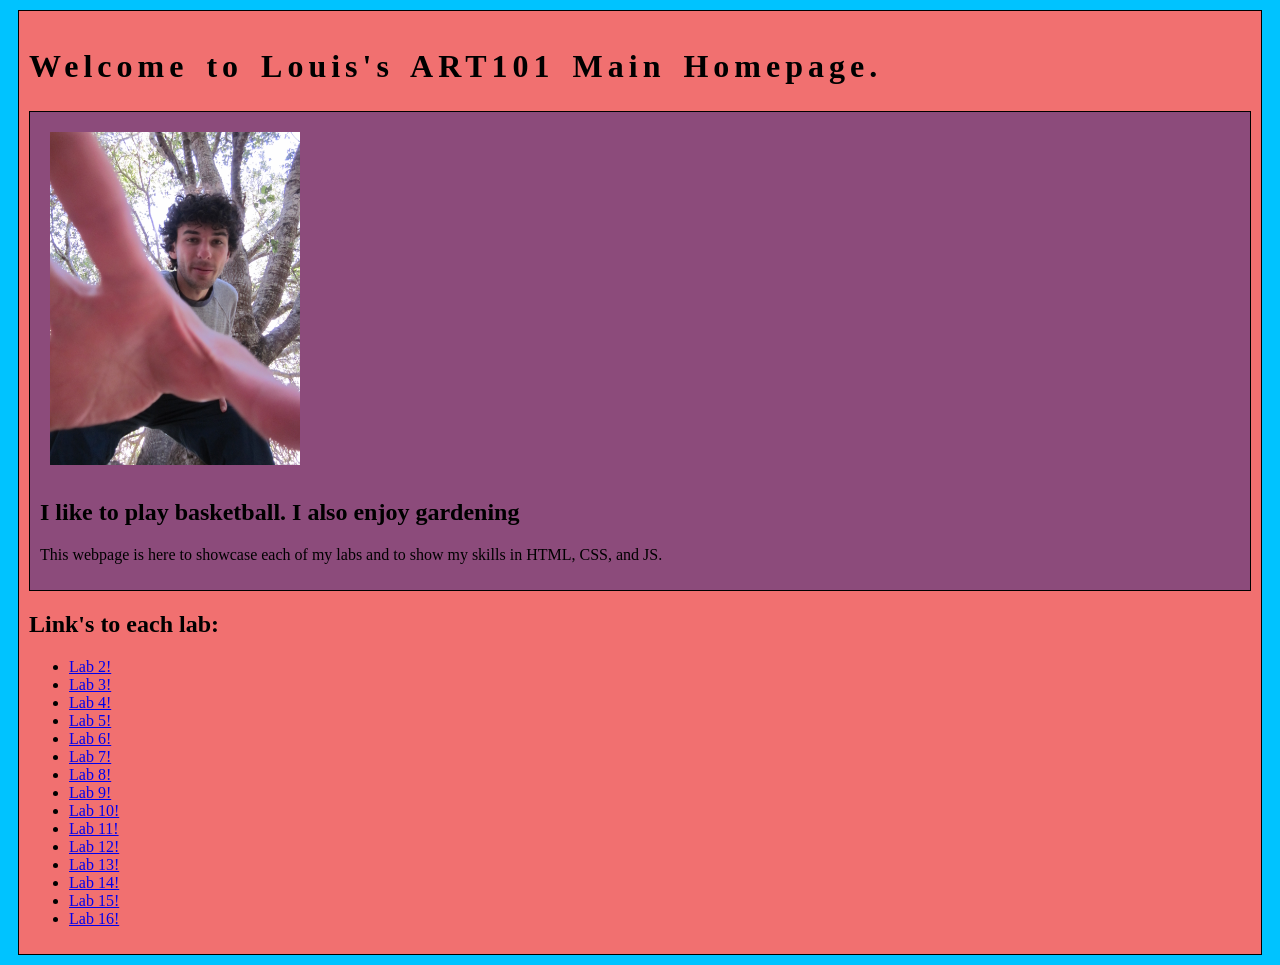
<file: index.html>
<!DOCTYPE html>
<html>
<head>
	<!-- This title is used for tabs and bookmarks -->
	<title>Louis's Homepage</title>

	<!-- Use UTF character set, a good idea with any webpage -->
	<meta charset="UTF-8" />
	<!-- Set viewport so page remains consistently scaled w narrow devices -->
	<meta name="viewport" content="width=device-width, initial-scale=1.0" />

	<!-- Include a sitewide CSS file for consistent styling across the site -->
	<link rel="stylesheet" type="text/css" href="css/site.css">
	<!-- Lab-specifc CSS file for any special styling of this particular page -->
	<link rel="stylesheet" type="text/css" href="css/homepage.css">
	<!-- Link to javascript file - DEFER waits until all elements are rendered -->

	<!-- <script type="text/javascript" src="./js/lab.js" DEFER></script> -->
</head>
<body>
	<!-- Style this page by changing the CSS in ../css/site.css or css/lab.css -->
	<main id="content">
		<section>
			<h1>Welcome to Louis's ART101 Main Homepage.</h1>
			<div class="minor-section">
					<!-- Note that all filenames use lowercase and no spaces -->
					<img class="main-photo" src="./img/photoofme.JPG">
					<h2>I like to play basketball. I also enjoy gardening</h2>
					<p>This webpage is here to showcase each of my labs and to show my skills in HTML, CSS, and JS.</p>
			</div>

		</section>
		<nav id="links">
			<!-- Put links to labs here. -->
			<h2>Link's to each lab:</h2>
				<ul>
					<li><a href="lab2/index.html">Lab 2!</a></li>
					<li><a href="lab3/index.html">Lab 3!</a></li>
					<li><a href="lab4/index.html">Lab 4!</a></li>
					<li><a href="lab5/index.html">Lab 5!</a></li>
					<li><a href="lab6/index.html">Lab 6!</a></li>
					<li><a href="lab7/index.html">Lab 7!</a></li>
					<li><a href="lab8/index.html">Lab 8!</a></li>
					<li><a href="lab9/index.html">Lab 9!</a></li>
					<li><a href="lab10/index.html">Lab 10!</a></li>
					<li><a href="lab11/index.html">Lab 11!</a></li>
					<li><a href="lab12/index.html">Lab 12!</a></li>
					<li><a href="lab13/index.html">Lab 13!</a></li>
					<li><a href="lab14/index.html">Lab 14!</a></li>
					<li><a href="lab15/index.html">Lab 15!</a></li>
					<li><a href="lab16/index.html">Lab 16!</a></li>
				</ul>
			</h2>
		</nav>
	</main>
</body>
</html>
</file>
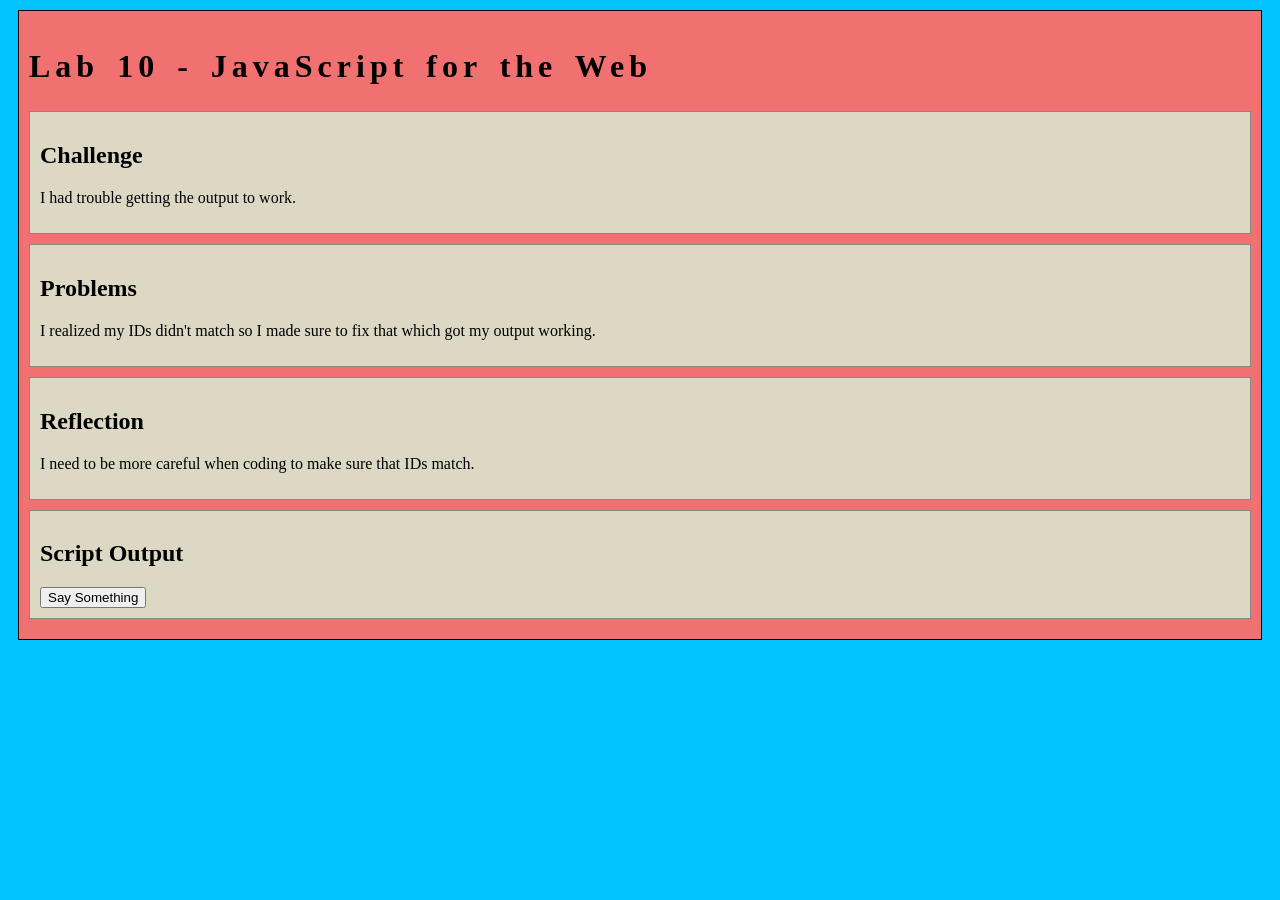
<file: lab10/index.html>
<!DOCTYPE html>
<html>
<head>
	<!-- This title is used for tabs and bookmarks -->
	<title>Lab 10 - JavaScript for the Web</title>

	<!-- Use UTF character set, a good idea with any webpage -->
  	<meta charset="UTF-8" />
	<!-- Set viewport so page remains consistently scaled w narrow devices -->
  	<meta name="viewport" content="width=device-width, initial-scale=1.0" />
	
	<!-- Include a sitewide CSS file for consistent styling across the site -->
	<link rel="stylesheet" type="text/css" href="../css/site.css">
	<!-- Lab-specifc CSS file for any special styling of this particular page -->
	<link rel="stylesheet" type="text/css" href="css/lab.css">
	
	<!-- load jQuery library to make javascript easier (must be above our lab js)-->
	<script src="https://code.jquery.com/jquery-3.6.4.min.js"></script>
	<!-- Link to javascript file - DEFER waits until all elements are rendered -->
	<script type="text/javascript" src="./js/lab.js" DEFER></script>
</head>
<body>
	<!-- Style this page by changing the CSS in ../css/site.css or css/lab.css -->
	<main id="content">
		<section>
			<h1>Lab 10 - JavaScript for the Web</h1>
			<div class="minor-section">
					<h2>Challenge</h2>
					<p>I had trouble getting the output to work.</p>
			</div>

			<div class="minor-section">
					<h2>Problems</h2>
					<p>I realized my IDs didn't match so I made sure to fix that which got my output working.</p>
			</div>

			<div class="minor-section">
					<h2>Reflection</h2>
					<p>I need to be more careful when coding to make sure that IDs match.</p>
			</div>

			<div class="minor-section">
				<h2>Script Output</h2>
				<script src="js/lab.js"></script>
				<button id="make-convo">Say Something</button>
				<div id="output"></div>
			</div>
		
		</section>
		<nav id="links">
			<!-- Put links to other pages (including the homepage) here. -->
		</nav>
	</main>
</body>
</html>
</file>
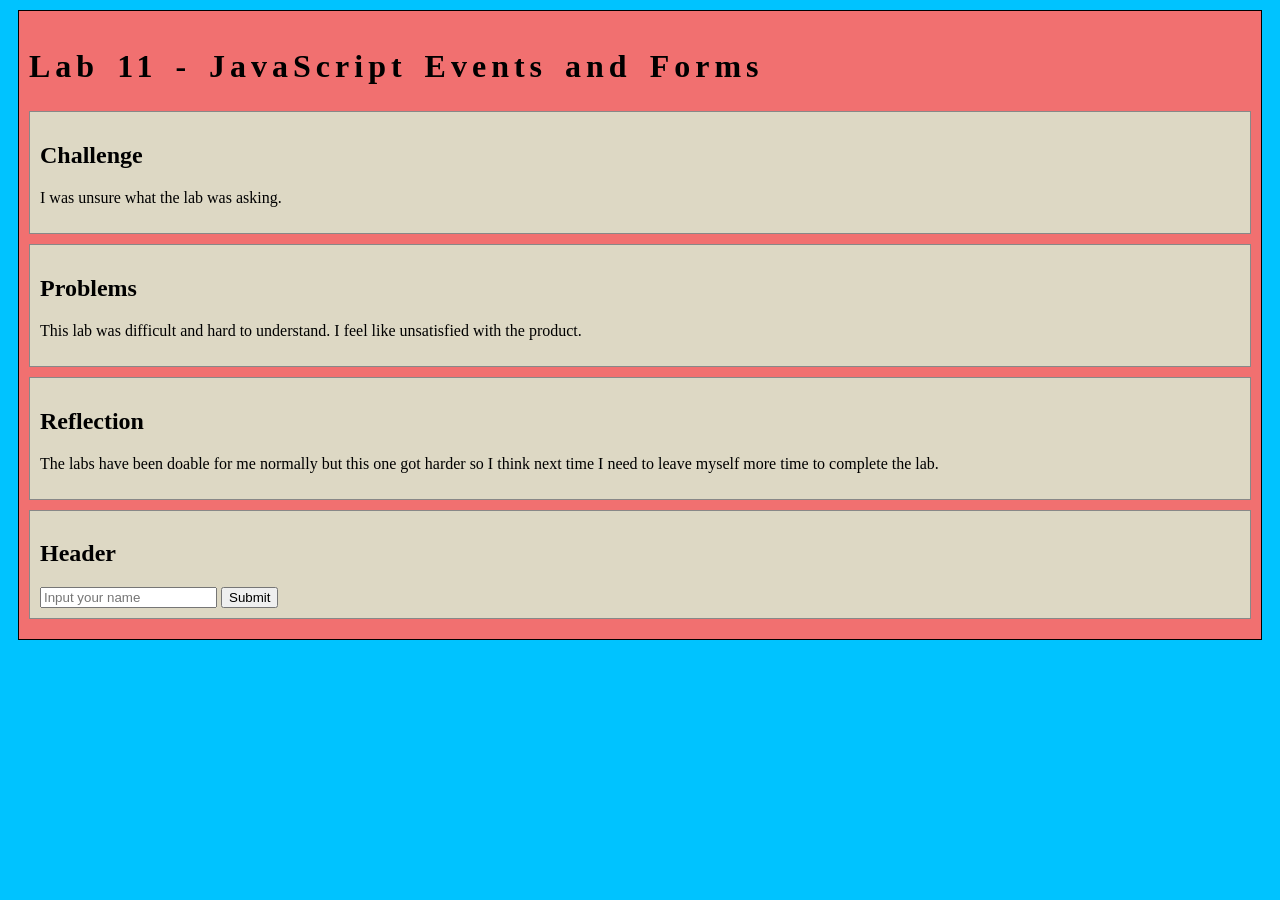
<file: lab11/index.html>
<!DOCTYPE html>
<html>
<head>
	<!-- This title is used for tabs and bookmarks -->
	<title>Lab 11 - JavaScript Events and Forms</title>

	<!-- Use UTF character set, a good idea with any webpage -->
  	<meta charset="UTF-8" />
	<!-- Set viewport so page remains consistently scaled w narrow devices -->
  	<meta name="viewport" content="width=device-width, initial-scale=1.0" />
	
	<!-- Include a sitewide CSS file for consistent styling across the site -->
	<link rel="stylesheet" type="text/css" href="../css/site.css">
	<!-- Lab-specifc CSS file for any special styling of this particular page -->
	<link rel="stylesheet" type="text/css" href="css/lab.css">
	
	<!-- load jQuery library to make javascript easier (must be above our lab js)-->
	<script src="https://code.jquery.com/jquery-3.6.4.min.js"></script>
	<!-- Link to javascript file - DEFER waits until all elements are rendered -->
	<script type="text/javascript" src="./js/lab.js" DEFER></script>
</head>
<body>
	<!-- Style this page by changing the CSS in ../css/site.css or css/lab.css -->
	<main id="content">
		<section>
			<h1>Lab 11 - JavaScript Events and Forms</h1>
			<div class="minor-section">
					<h2>Challenge</h2>
					<p>I was unsure what the lab was asking.</p>
			</div>

			<div class="minor-section">
					<h2>Problems</h2>
					<p>This lab was difficult and hard to understand. I feel like unsatisfied with the product.</p>
			</div>

			<div class="minor-section">
					<h2>Reflection</h2>
					<p>The labs have been doable for me normally but this one got harder so I think next time I need to leave myself more time to complete the lab.</p>
			</div>

			<div class="minor-section">
				<script src="js/lab.js"></script>
				<h2>Header</h2>
				<input id="text" id="user-name" placeholder="Input your name">
				<button id="submit">Submit</button>
				<div id="output"></div>
			</div>
		
		</section>
		<nav id="links">
			<!-- Put links to other pages (including the homepage) here. -->
		</nav>
	</main>
</body>
</html>
</file>
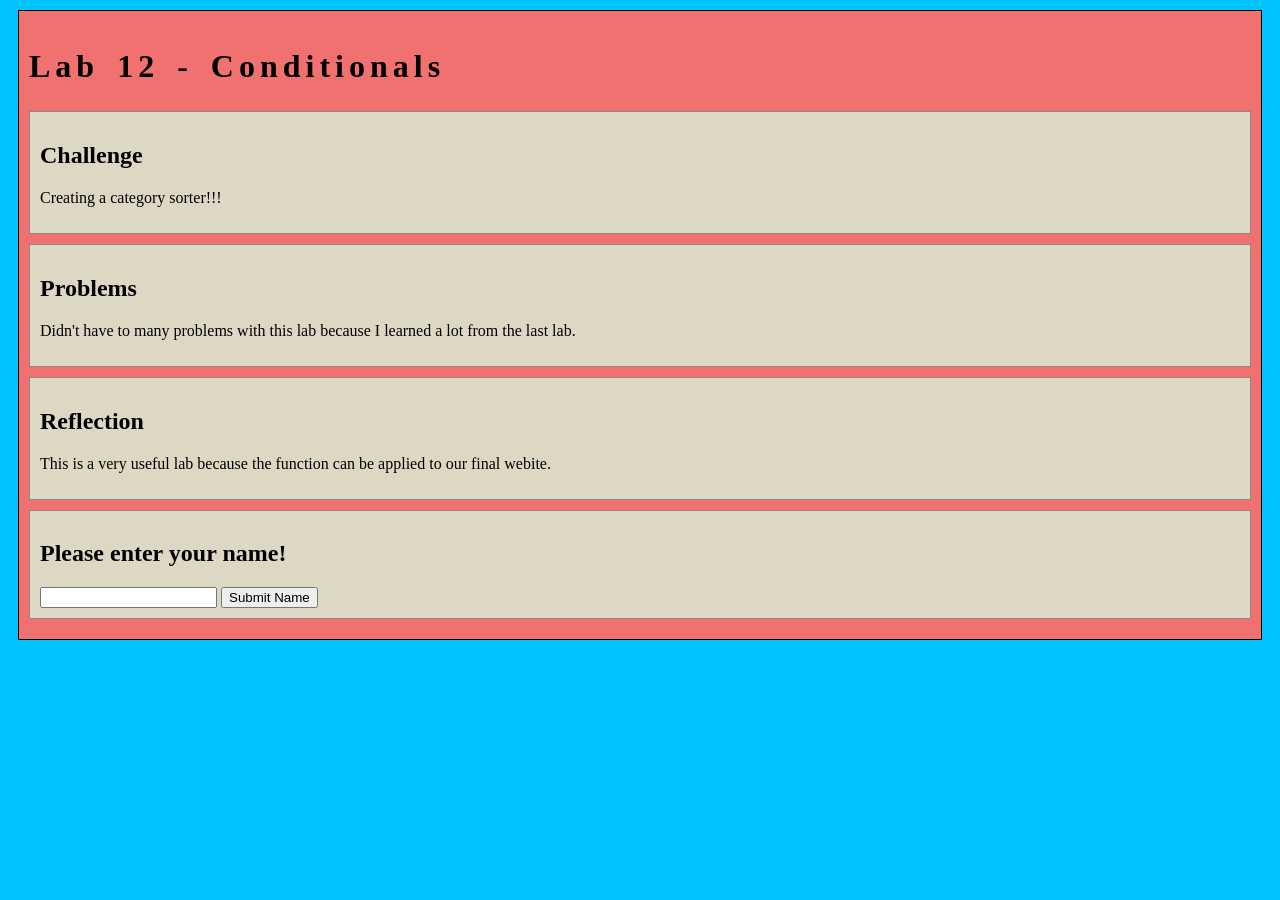
<file: lab12/index.html>
<!DOCTYPE html>
<html>
<head>
	<!-- This title is used for tabs and bookmarks -->
	<title>Lab 12 - Conditionals</title>

	<!-- Use UTF character set, a good idea with any webpage -->
  	<meta charset="UTF-8" />
	<!-- Set viewport so page remains consistently scaled w narrow devices -->
  	<meta name="viewport" content="width=device-width, initial-scale=1.0" />
	
	<!-- Include a sitewide CSS file for consistent styling across the site -->
	<link rel="stylesheet" type="text/css" href="../css/site.css">
	<!-- Lab-specifc CSS file for any special styling of this particular page -->
	<link rel="stylesheet" type="text/css" href="css/lab.css">
	
	<!-- load jQuery library to make javascript easier (must be above our lab js)-->
	<script src="https://code.jquery.com/jquery-3.6.4.min.js"></script>
	<!-- Link to javascript file - DEFER waits until all elements are rendered -->
	<script type="text/javascript" src="./js/lab.js" DEFER></script>
</head>
<body>
	<!-- Style this page by changing the CSS in ../css/site.css or css/lab.css -->
	<main id="content">
		<section>
			<h1>Lab 12 - Conditionals</h1>
			<div class="minor-section">
					<h2>Challenge</h2>
					<p>Creating a category sorter!!!</p>
			</div>

			<div class="minor-section">
					<h2>Problems</h2>
					<p>Didn't have to many problems with this lab because I learned a lot from the last lab.</p>
			</div>

			<div class="minor-section">
					<h2>Reflection</h2>
					<p>This is a very useful lab because the function can be applied to our final webite.</p>
			</div>

			<div class="minor-section">
				<script src="js/lab.js"></script>
				<h2>Please enter your name!</h2>
				<input type="text"  id="input">
				<button id="button">Submit Name</button>
				<div id="output"></div>
			</div>
		
		</section>
		<nav id="links">
			<!-- Put links to other pages (including the homepage) here. -->
		</nav>
	</main>
</body>
</html>
</file>
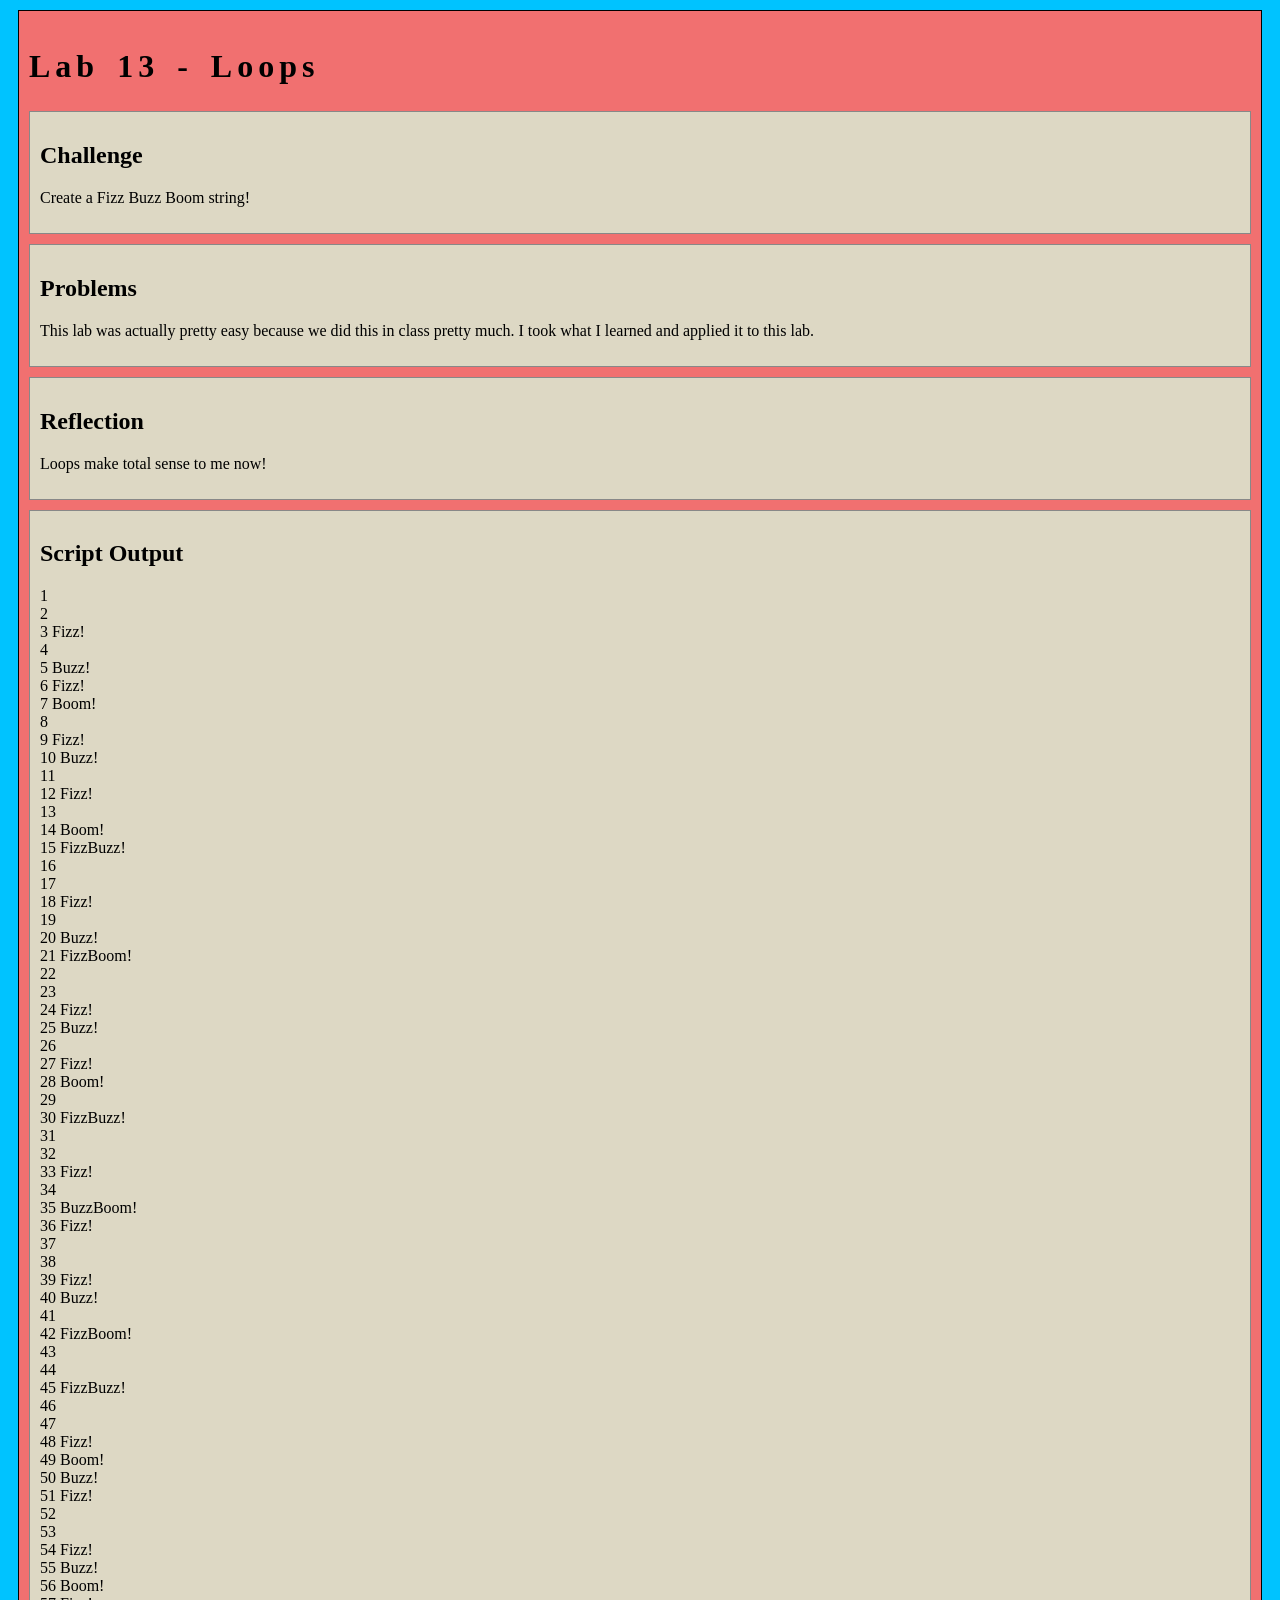
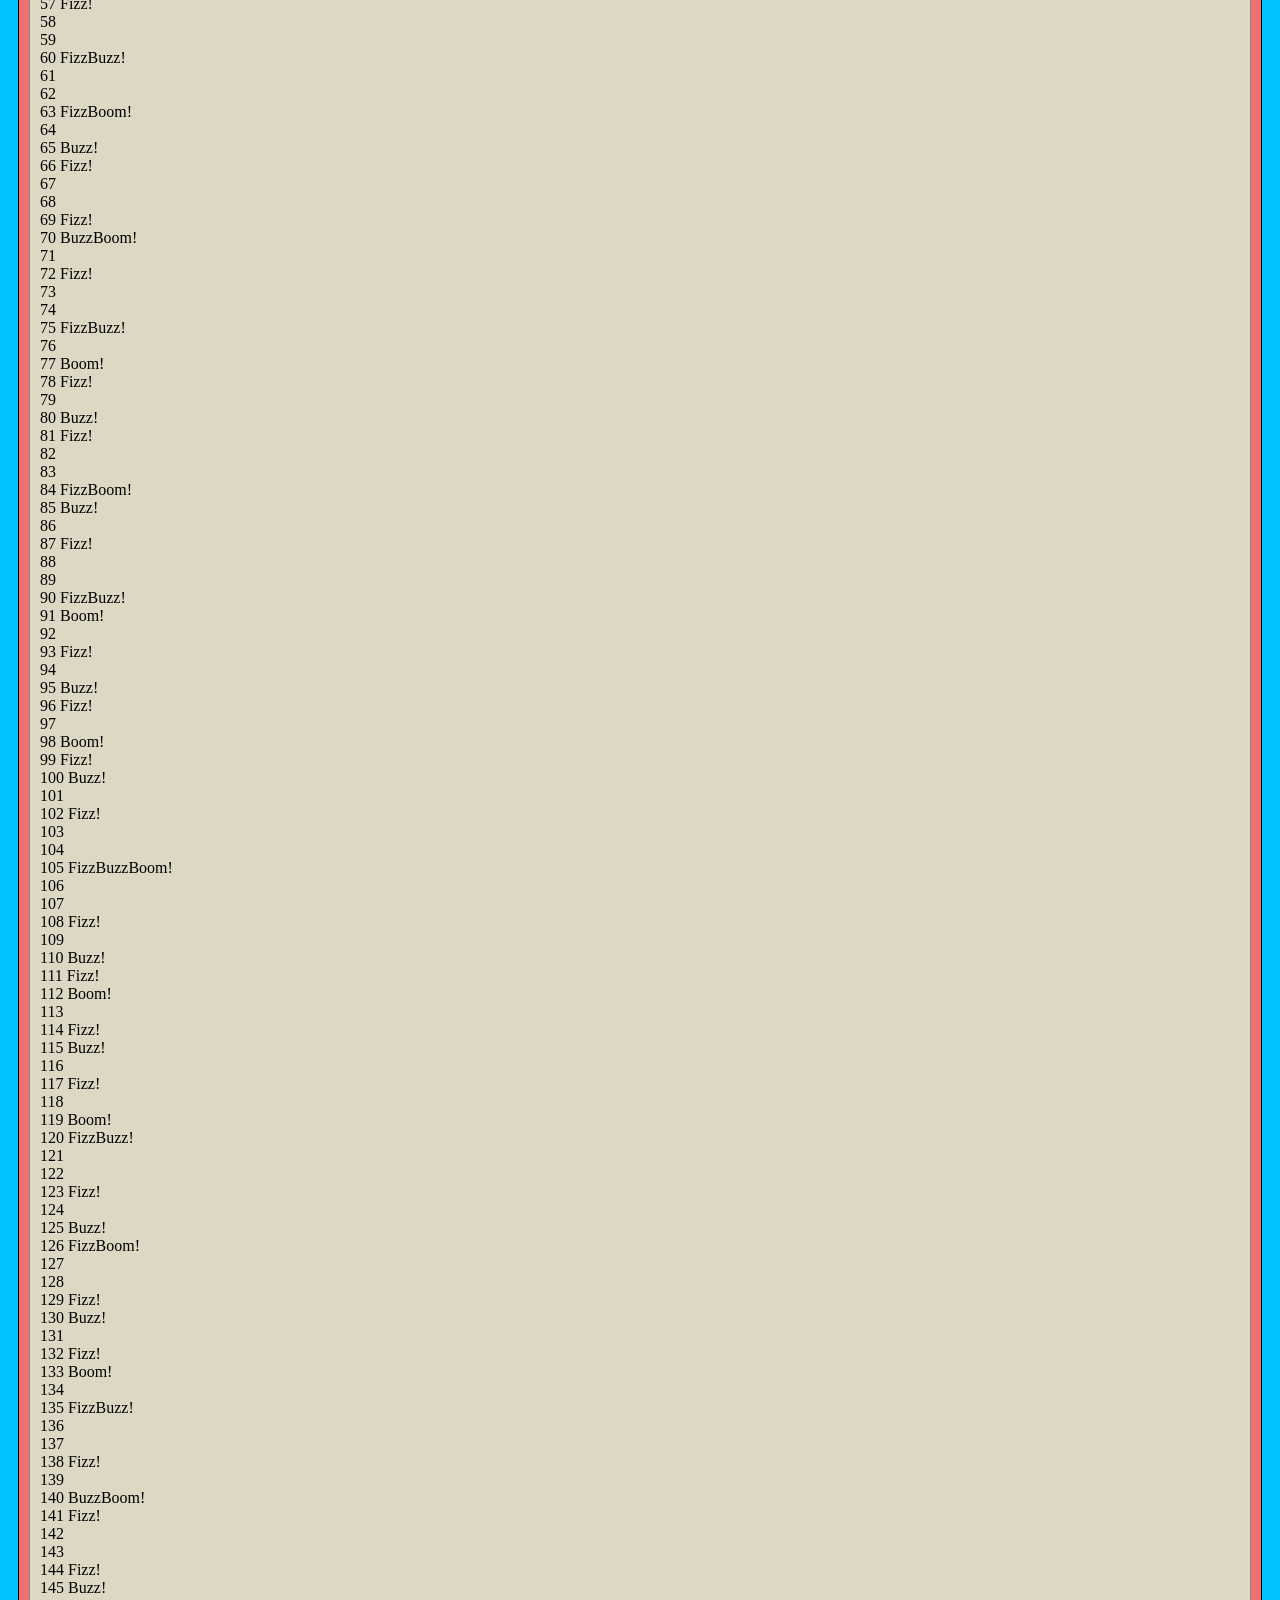
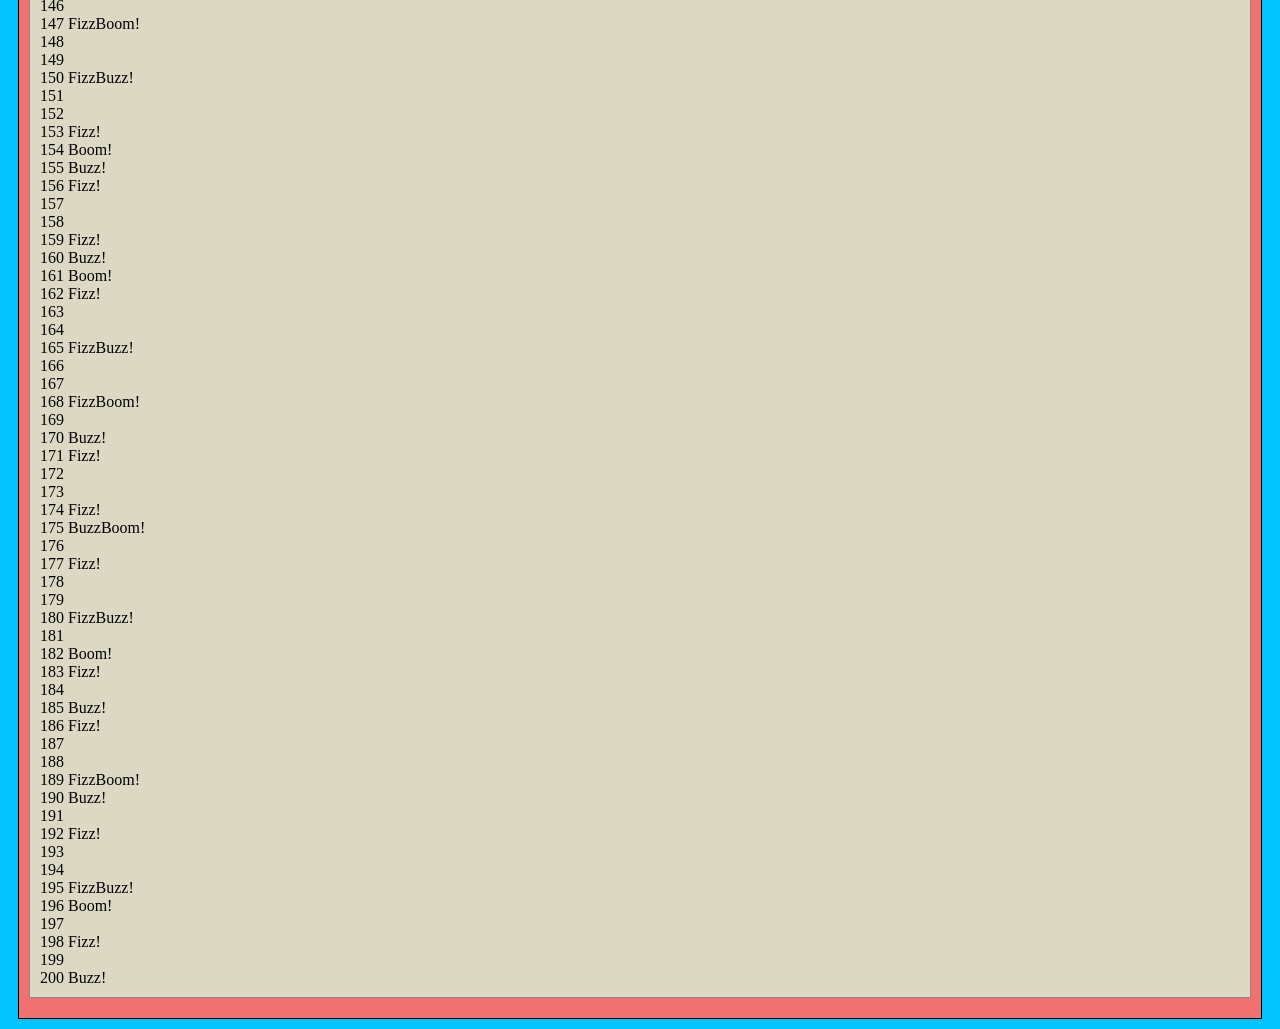
<file: lab13/index.html>
<!DOCTYPE html>
<html>
<head>
	<!-- This title is used for tabs and bookmarks -->
	<title>Lab 13 - Loops</title>

	<!-- Use UTF character set, a good idea with any webpage -->
  	<meta charset="UTF-8" />
	<!-- Set viewport so page remains consistently scaled w narrow devices -->
  	<meta name="viewport" content="width=device-width, initial-scale=1.0" />
	
	<!-- Include a sitewide CSS file for consistent styling across the site -->
	<link rel="stylesheet" type="text/css" href="../css/site.css">
	<!-- Lab-specifc CSS file for any special styling of this particular page -->
	<link rel="stylesheet" type="text/css" href="css/lab.css">
	
	<!-- load jQuery library to make javascript easier (must be above our lab js)-->
	<script src="https://code.jquery.com/jquery-3.6.4.min.js"></script>
	<!-- Link to javascript file - DEFER waits until all elements are rendered -->
	<script type="text/javascript" src="./js/lab.js" DEFER></script>
</head>
<body>
	<!-- Style this page by changing the CSS in ../css/site.css or css/lab.css -->
	<main id="content">
		<section>
			<h1>Lab 13 - Loops</h1>
			<div class="minor-section">
					<h2>Challenge</h2>
					<p>Create a Fizz Buzz Boom string!</p>
			</div>

			<div class="minor-section">
					<h2>Problems</h2>
					<p>This lab was actually pretty easy because we did this in class pretty much. I took what I learned and applied it to this lab.</p>
			</div>

			<div class="minor-section">
					<h2>Reflection</h2>
					<p>Loops make total sense to me now!</p>
			</div>

			<div class="minor-section">
				<script src="js/lab.js"></script>
				<h2>Script Output</h2>
				<div id="output"></div>
			</div>
		
		</section>
		<nav id="links">
			<!-- Put links to other pages (including the homepage) here. -->
		</nav>
	</main>
</body>
</html>
</file>
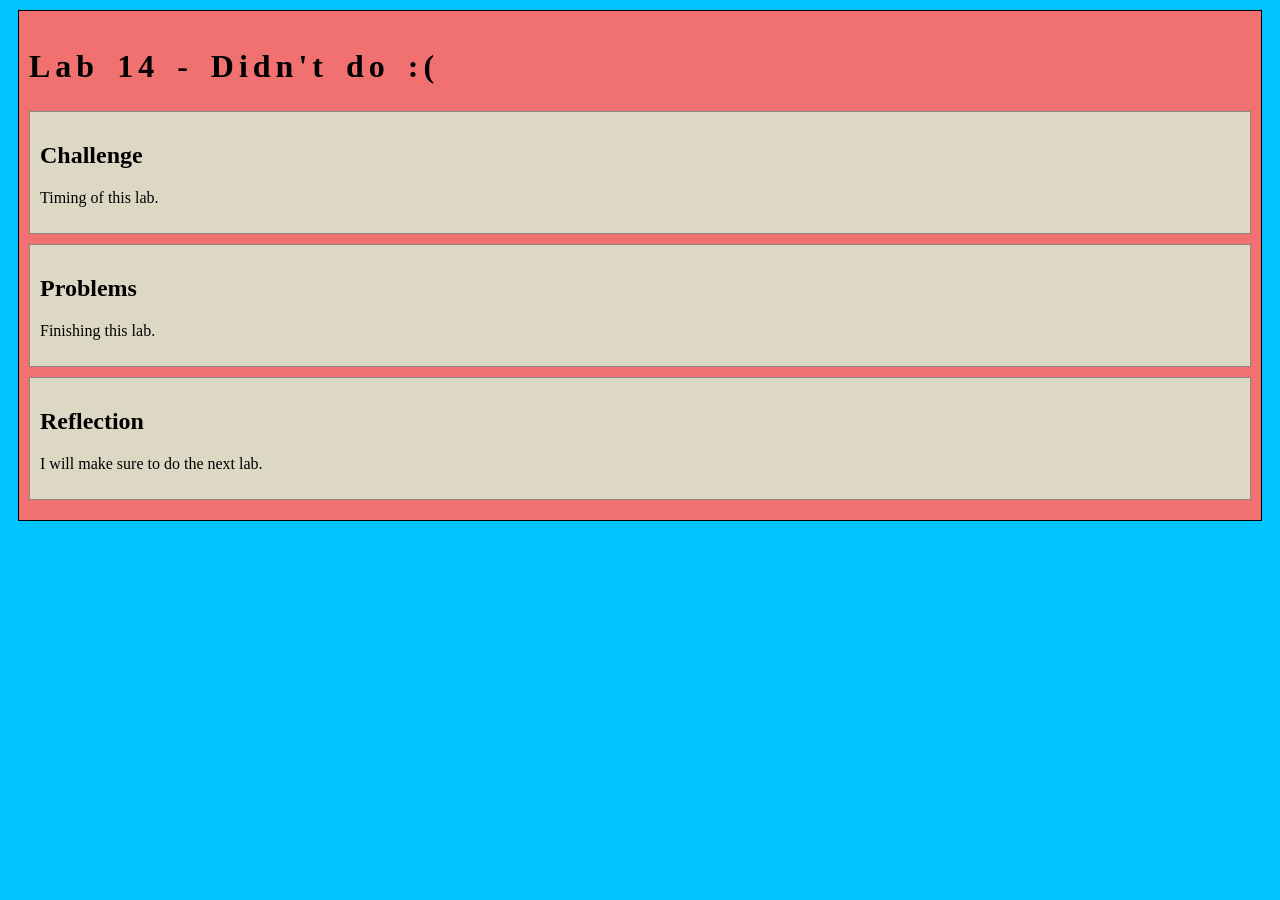
<file: lab14/index.html>
<!DOCTYPE html>
<html>
<head>
	<!-- This title is used for tabs and bookmarks -->
	<title>Lab 14 - Didn't do :(</title>

	<!-- Use UTF character set, a good idea with any webpage -->
  	<meta charset="UTF-8" />
	<!-- Set viewport so page remains consistently scaled w narrow devices -->
  	<meta name="viewport" content="width=device-width, initial-scale=1.0" />
	
	<!-- Include a sitewide CSS file for consistent styling across the site -->
	<link rel="stylesheet" type="text/css" href="../css/site.css">
	<!-- Lab-specifc CSS file for any special styling of this particular page -->
	<link rel="stylesheet" type="text/css" href="css/lab.css">
	
	<!-- load jQuery library to make javascript easier (must be above our lab js)-->
	<script src="https://code.jquery.com/jquery-3.6.4.min.js"></script>
	<!-- Link to javascript file - DEFER waits until all elements are rendered -->
	<script type="text/javascript" src="./js/lab.js" DEFER></script>
</head>
<body>
	<!-- Style this page by changing the CSS in ../css/site.css or css/lab.css -->
	<main id="content">
		<section>
			<h1>Lab 14 - Didn't do :(</h1>
			<div class="minor-section">
					<h2>Challenge</h2>
					<p>Timing of this lab.</p>
			</div>

			<div class="minor-section">
					<h2>Problems</h2>
					<p>Finishing this lab.</p>
			</div>

			<div class="minor-section">
					<h2>Reflection</h2>
					<p>I will make sure to do the next lab.</p>
			</div>
		
		</section>
		<nav id="links">
			<!-- Put links to other pages (including the homepage) here. -->
		</nav>
	</main>
</body>
</html>
</file>
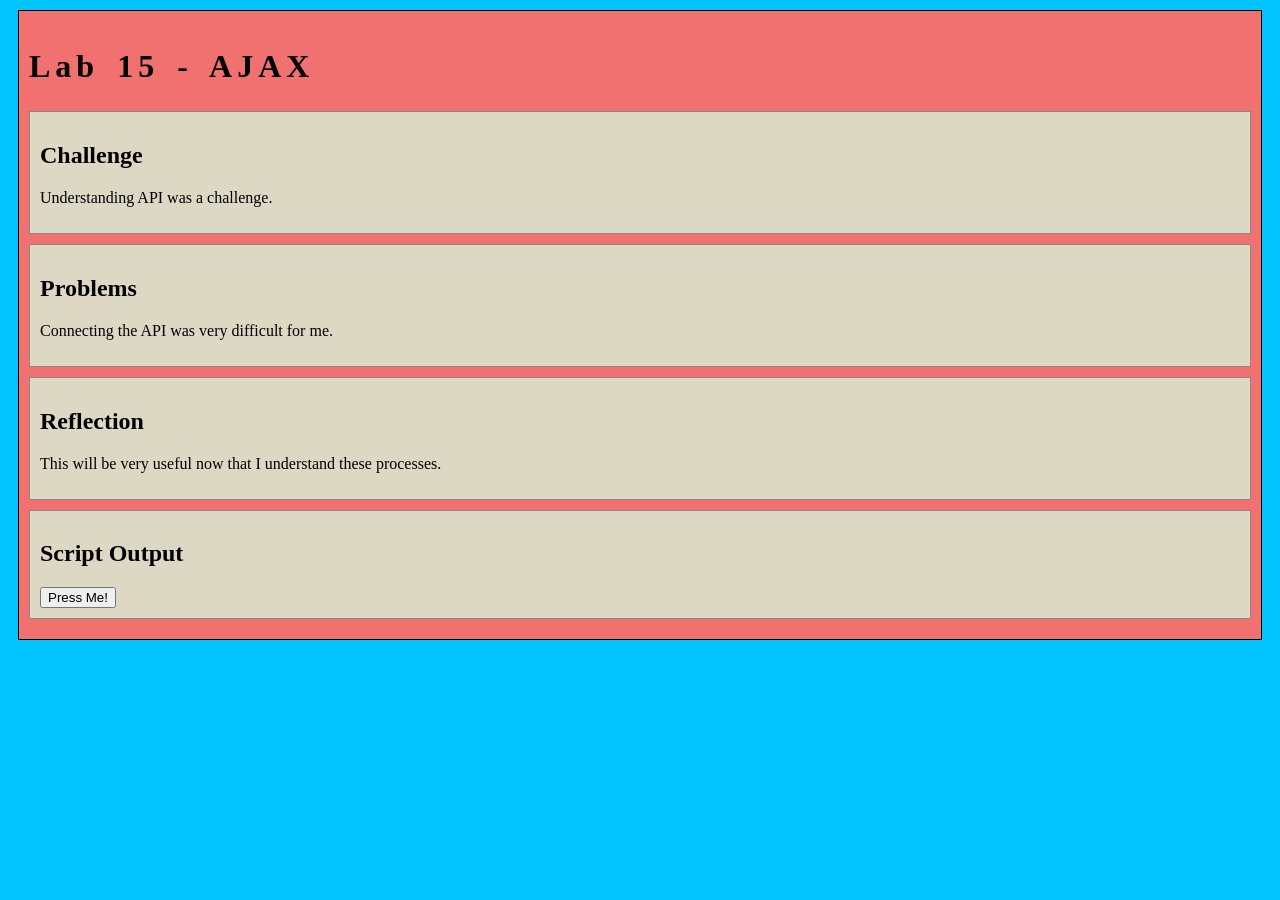
<file: lab15/index.html>
<!DOCTYPE html>
<html>
<head>
	<!-- This title is used for tabs and bookmarks -->
	<title>Lab 15 - AJAX</title>

	<!-- Use UTF character set, a good idea with any webpage -->
  	<meta charset="UTF-8" />
	<!-- Set viewport so page remains consistently scaled w narrow devices -->
  	<meta name="viewport" content="width=device-width, initial-scale=1.0" />
	
	<!-- Include a sitewide CSS file for consistent styling across the site -->
	<link rel="stylesheet" type="text/css" href="../css/site.css">
	<!-- Lab-specifc CSS file for any special styling of this particular page -->
	<link rel="stylesheet" type="text/css" href="css/lab.css">
	
	<!-- load jQuery library to make javascript easier (must be above our lab js)-->
	<script src="https://code.jquery.com/jquery-3.6.4.min.js"></script>
	<!-- Link to javascript file - DEFER waits until all elements are rendered -->
	<script type="text/javascript" src="./js/lab.js" DEFER></script>
</head>
<body>
	<!-- Style this page by changing the CSS in ../css/site.css or css/lab.css -->
	<main id="content">
		<section>
			<h1>Lab 15 - AJAX</h1>
			<div class="minor-section">
					<h2>Challenge</h2>
					<p>Understanding API was a challenge.</p>
			</div>

			<div class="minor-section">
					<h2>Problems</h2>
					<p>Connecting the API was very difficult for me.</p>
			</div>

			<div class="minor-section">
					<h2>Reflection</h2>
					<p>This will be very useful now that I understand these processes.</p>
			</div>

			<div class="minor-section">
				<script src="js/lab.js"></script>
				<h2>Script Output</h2>
				<button id="activate">Press Me!</button>
				<div id="output"></div>
			</div>
		
		</section>
		<nav id="links">
			<!-- Put links to other pages (including the homepage) here. -->
		</nav>
	</main>
</body>
</html>
</file>
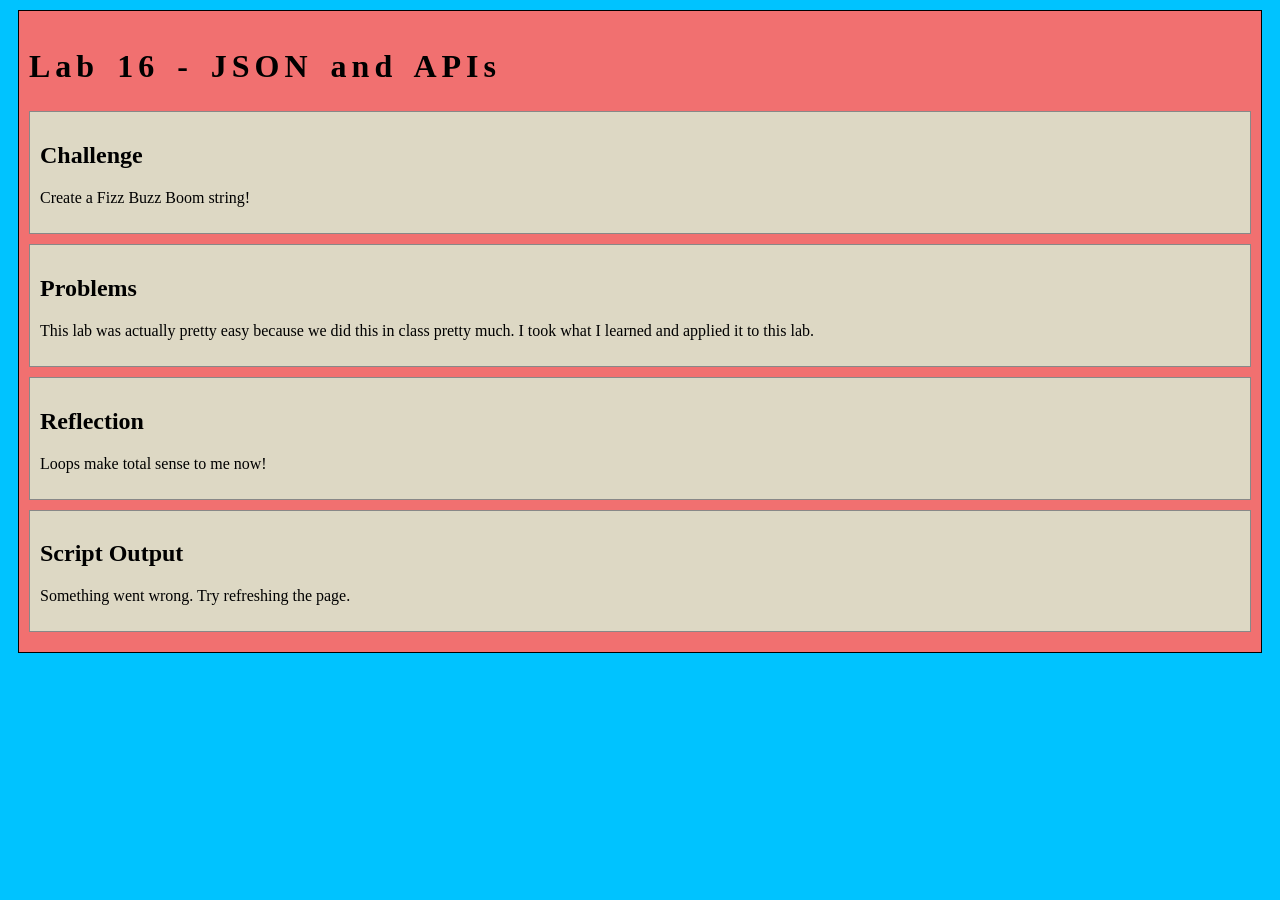
<file: lab16/index.html>
<!DOCTYPE html>
<html>
<head>
	<!-- This title is used for tabs and bookmarks -->
	<title>Lab 16 - JSON and APIs</title>

	<!-- Use UTF character set, a good idea with any webpage -->
  	<meta charset="UTF-8" />
	<!-- Set viewport so page remains consistently scaled w narrow devices -->
  	<meta name="viewport" content="width=device-width, initial-scale=1.0" />
	
	<!-- Include a sitewide CSS file for consistent styling across the site -->
	<link rel="stylesheet" type="text/css" href="../css/site.css">
	<!-- Lab-specifc CSS file for any special styling of this particular page -->
	<link rel="stylesheet" type="text/css" href="css/lab.css">
	
	<!-- load jQuery library to make javascript easier (must be above our lab js)-->
	<script src="https://code.jquery.com/jquery-3.6.4.min.js"></script>
	<!-- Link to javascript file - DEFER waits until all elements are rendered -->
	<script type="text/javascript" src="./js/lab.js" DEFER></script>
</head>
<body>
	<!-- Style this page by changing the CSS in ../css/site.css or css/lab.css -->
	<main id="content">
		<section>
			<h1>Lab 16 - JSON and APIs</h1>
			<div class="minor-section">
					<h2>Challenge</h2>
					<p>Create a Fizz Buzz Boom string!</p>
			</div>

			<div class="minor-section">
					<h2>Problems</h2>
					<p>This lab was actually pretty easy because we did this in class pretty much. I took what I learned and applied it to this lab.</p>
			</div>

			<div class="minor-section">
					<h2>Reflection</h2>
					<p>Loops make total sense to me now!</p>
			</div>

			<div class="minor-section">
				<script src="js/lab.js"></script>
				<h2>Script Output</h2>
				<div id="output"></div>
			</div>
		
		</section>
		<nav id="links">
			<!-- Put links to other pages (including the homepage) here. -->
		</nav>
	</main>
</body>
</html>
</file>
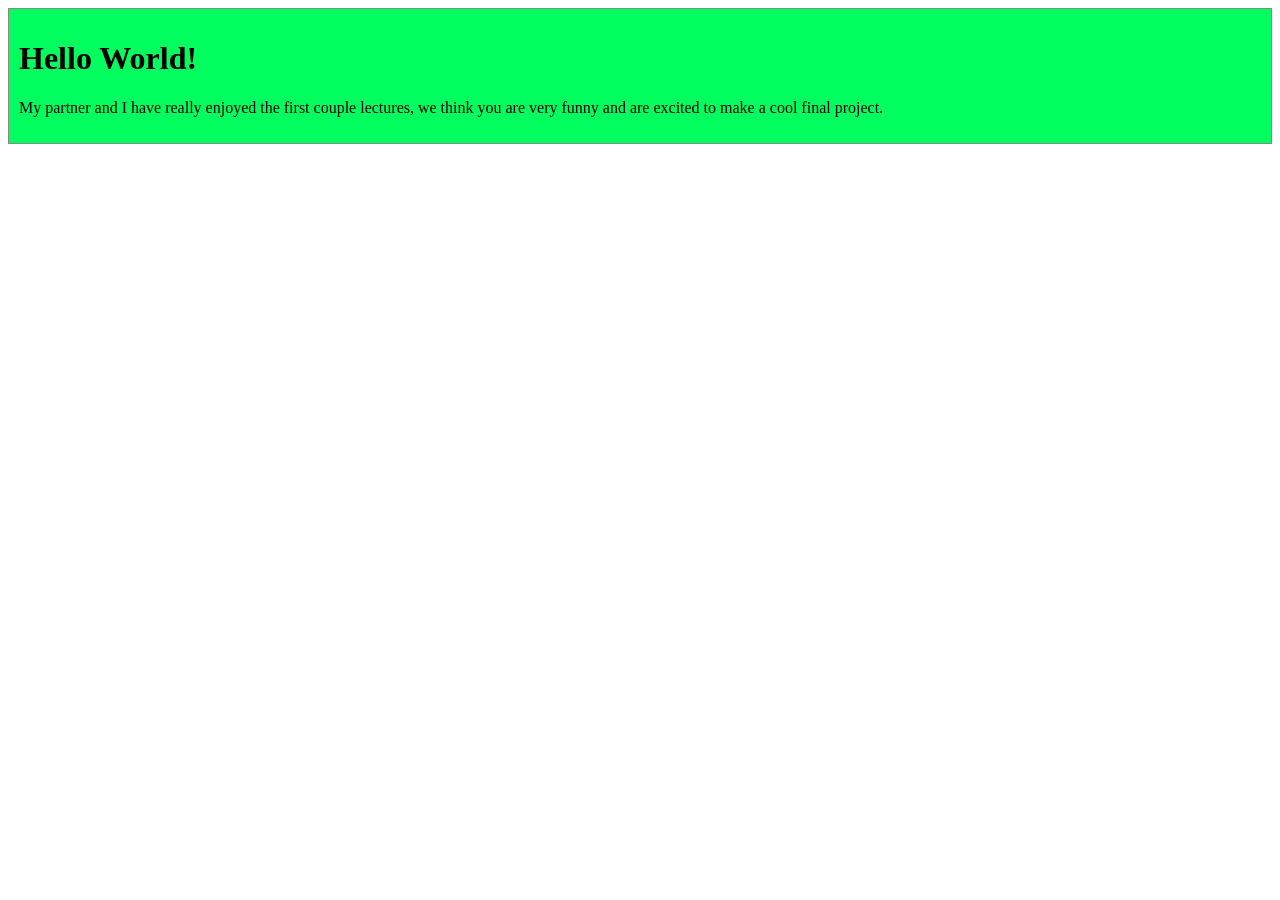
<file: lab2/index.html>
<!DOCTYPE html>
<html lang="en" dir="ltr">
<head>
    <meta charset="utf-8"> 
    <title>Jonah and Louis's snazzy first homepage</title>
    <link rel="stylesheet" href="css/lab.css"
</head>
    <body>
    <div class="stylish">
        <h1 class="hello">Hello World!</h1>
        <p>My partner and I have really enjoyed the first couple lectures, we think you are very funny and are excited to make a cool final project.</p>
    </div>
    </body>
</html>
</file>
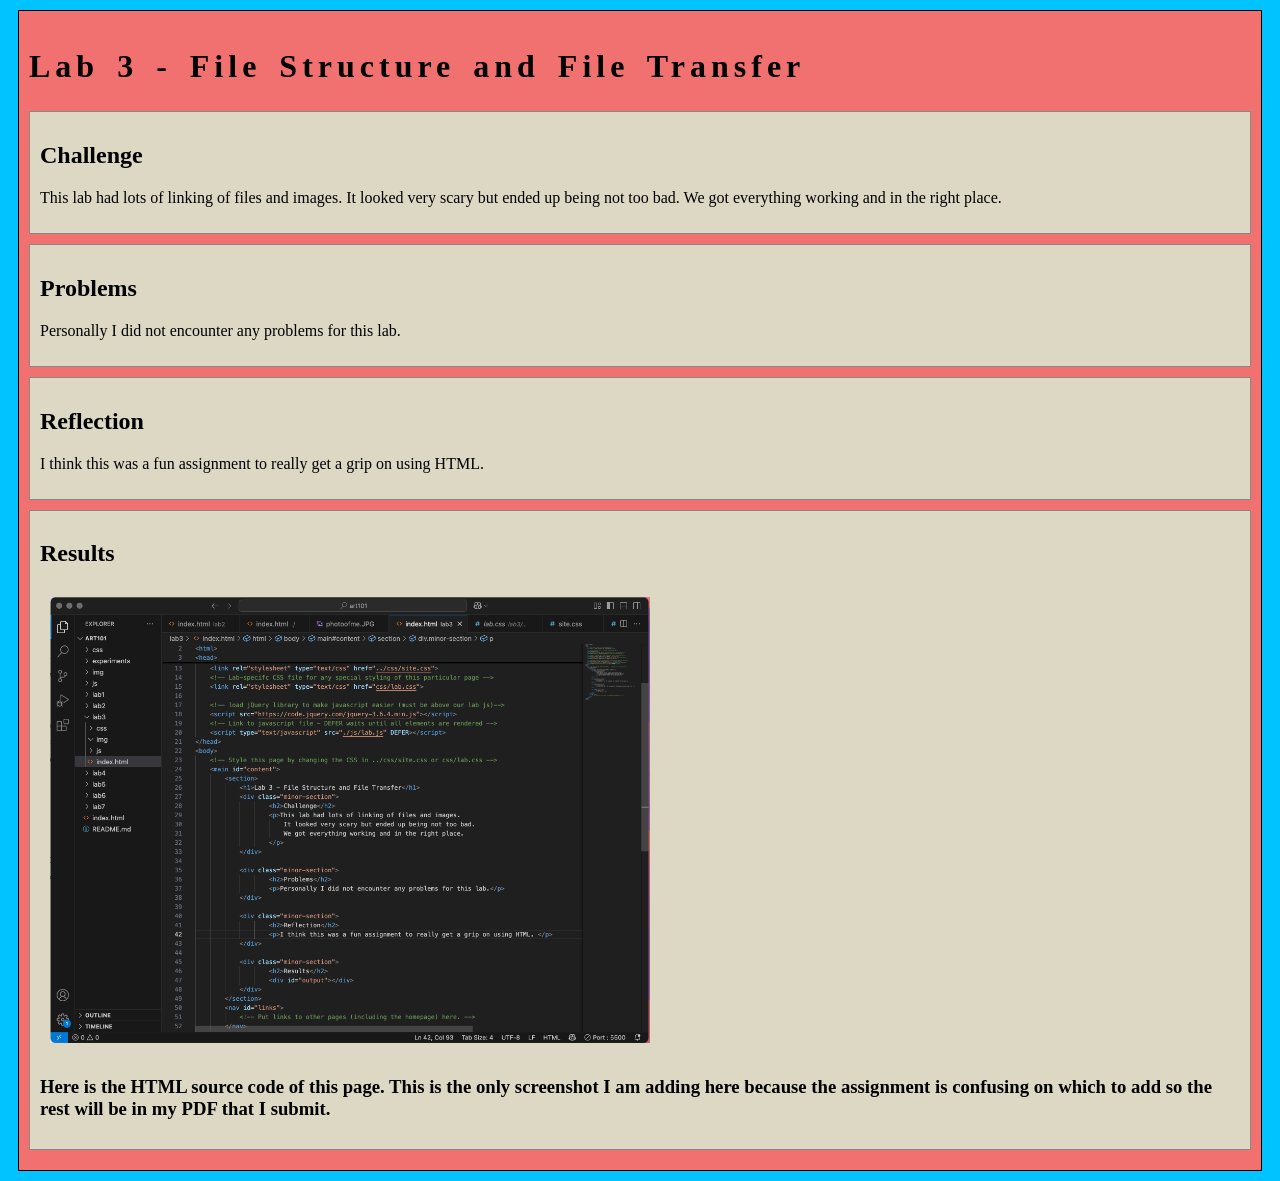
<file: lab3/index.html>
<!DOCTYPE html>
<html>
<head>
	<!-- This title is used for tabs and bookmarks -->
	<title>Lab 3 - File Structure and File Transfer</title>

	<!-- Use UTF character set, a good idea with any webpage -->
  	<meta charset="UTF-8" />
	<!-- Set viewport so page remains consistently scaled w narrow devices -->
  	<meta name="viewport" content="width=device-width, initial-scale=1.0" />
	
	<!-- Include a sitewide CSS file for consistent styling across the site -->
	<link rel="stylesheet" type="text/css" href="../css/site.css">
	<!-- Lab-specifc CSS file for any special styling of this particular page -->
	<link rel="stylesheet" type="text/css" href="css/lab.css">
	
	<!-- load jQuery library to make javascript easier (must be above our lab js)-->
	<script src="https://code.jquery.com/jquery-3.6.4.min.js"></script>
	<!-- Link to javascript file - DEFER waits until all elements are rendered -->
	<script type="text/javascript" src="./js/lab.js" DEFER></script>
</head>
<body>
	<!-- Style this page by changing the CSS in ../css/site.css or css/lab.css -->
	<main id="content">
		<section>
			<h1>Lab 3 - File Structure and File Transfer</h1>
			<div class="minor-section">
					<h2>Challenge</h2>
					<p>This lab had lots of linking of files and images.
						It looked very scary but ended up being not too bad.
						We got everything working and in the right place.
					</p>
			</div>

			<div class="minor-section">
					<h2>Problems</h2>
					<p>Personally I did not encounter any problems for this lab.</p>
			</div>

			<div class="minor-section">
					<h2>Reflection</h2>
					<p>I think this was a fun assignment to really get a grip on using HTML. </p>
			</div>

			<div class="minor-section">
					<h2>Results</h2>
					<div id="output">
						<img class="main-photo" src="./img/SS4.png">
						<h3>Here is the HTML source code of this page.
							This is the only screenshot I am adding here because 
							the assignment is confusing on which to add so the rest 
							will be in my PDF that I submit.
						</h3>
					</div>
			</div>
		</section>
		<nav id="links">
			<!-- Put links to other pages (including the homepage) here. -->
		</nav>
	</main>
</body>
</html>
</file>
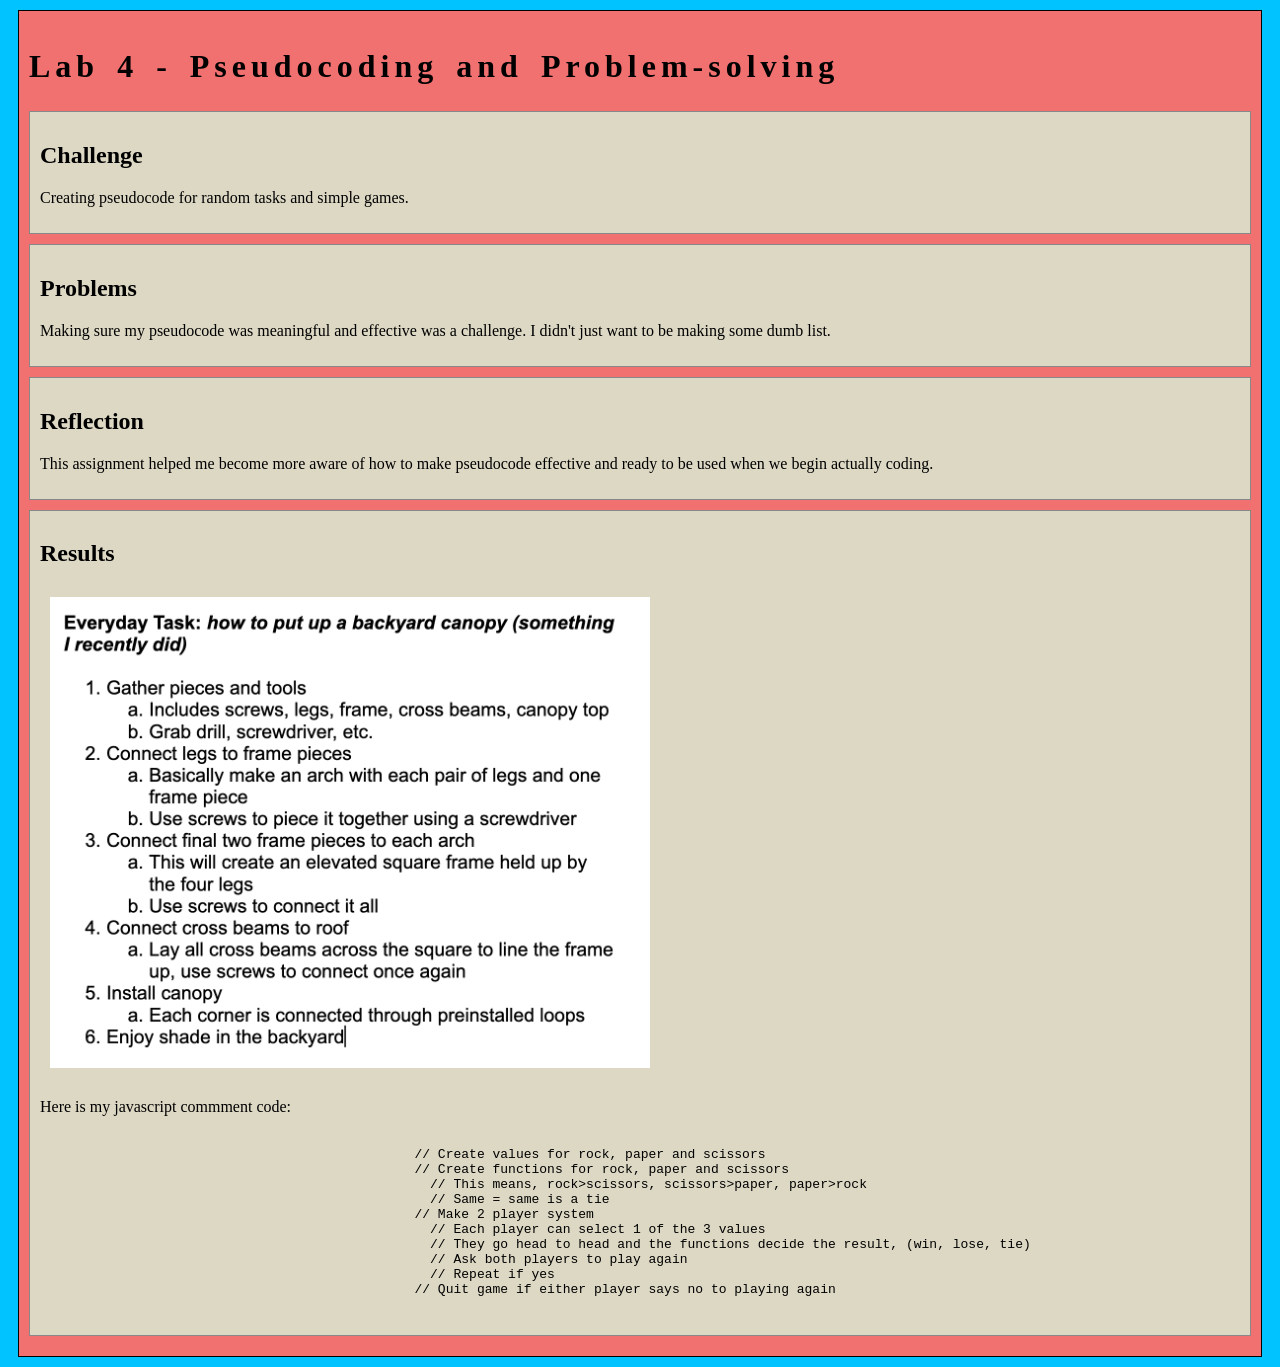
<file: lab4/index.html>
<!DOCTYPE html>
<html>
<head>
	<!-- This title is used for tabs and bookmarks -->
	<title>Lab 4 - Pseudocoding and Problem-solving</title>

	<!-- Use UTF character set, a good idea with any webpage -->
  	<meta charset="UTF-8" />
	<!-- Set viewport so page remains consistently scaled w narrow devices -->
  	<meta name="viewport" content="width=device-width, initial-scale=1.0" />
	
	<!-- Include a sitewide CSS file for consistent styling across the site -->
	<link rel="stylesheet" type="text/css" href="../css/site.css">
	<!-- Lab-specifc CSS file for any special styling of this particular page -->
	<link rel="stylesheet" type="text/css" href="css/lab.css">
	
	<!-- load jQuery library to make javascript easier (must be above our lab js)-->
	<script src="https://code.jquery.com/jquery-3.6.4.min.js"></script>
	<!-- Link to javascript file - DEFER waits until all elements are rendered -->
	<script type="text/javascript" src="./js/lab.js" DEFER></script>
</head>
<body>
	<!-- Style this page by changing the CSS in ../css/site.css or css/lab.css -->
	<main id="content">
		<section>
			<h1>Lab 4 - Pseudocoding and Problem-solving</h1>
			<div class="minor-section">
					<h2>Challenge</h2>
					<p>Creating pseudocode for random tasks and simple games.</p>
			</div>

			<div class="minor-section">
					<h2>Problems</h2>
					<p>Making sure my pseudocode was meaningful and effective was a challenge. I didn't just want to be making some dumb list.</p>
			</div>

			<div class="minor-section">
					<h2>Reflection</h2>
					<p>This assignment helped me become more aware of how to make pseudocode effective and ready to be used when we begin actually coding.</p>
			</div>

			<div class="minor-section">
					<h2>Results</h2>
					<img class="main-photo" src="./img/pseudotask.png">
					<p>Here is my javascript commment code:</p>
					<pre><code>
						// Create values for rock, paper and scissors
						// Create functions for rock, paper and scissors
						  // This means, rock>scissors, scissors>paper, paper>rock
						  // Same = same is a tie
						// Make 2 player system
						  // Each player can select 1 of the 3 values
						  // They go head to head and the functions decide the result, (win, lose, tie)
						  // Ask both players to play again
						  // Repeat if yes
						// Quit game if either player says no to playing again
					</pre></code>
					<div id="output"></div>
			</div>
		</section>
		<nav id="links">
			<!-- Put links to other pages (including the homepage) here. -->
		</nav>
	</main>
</body>
</html>
</file>
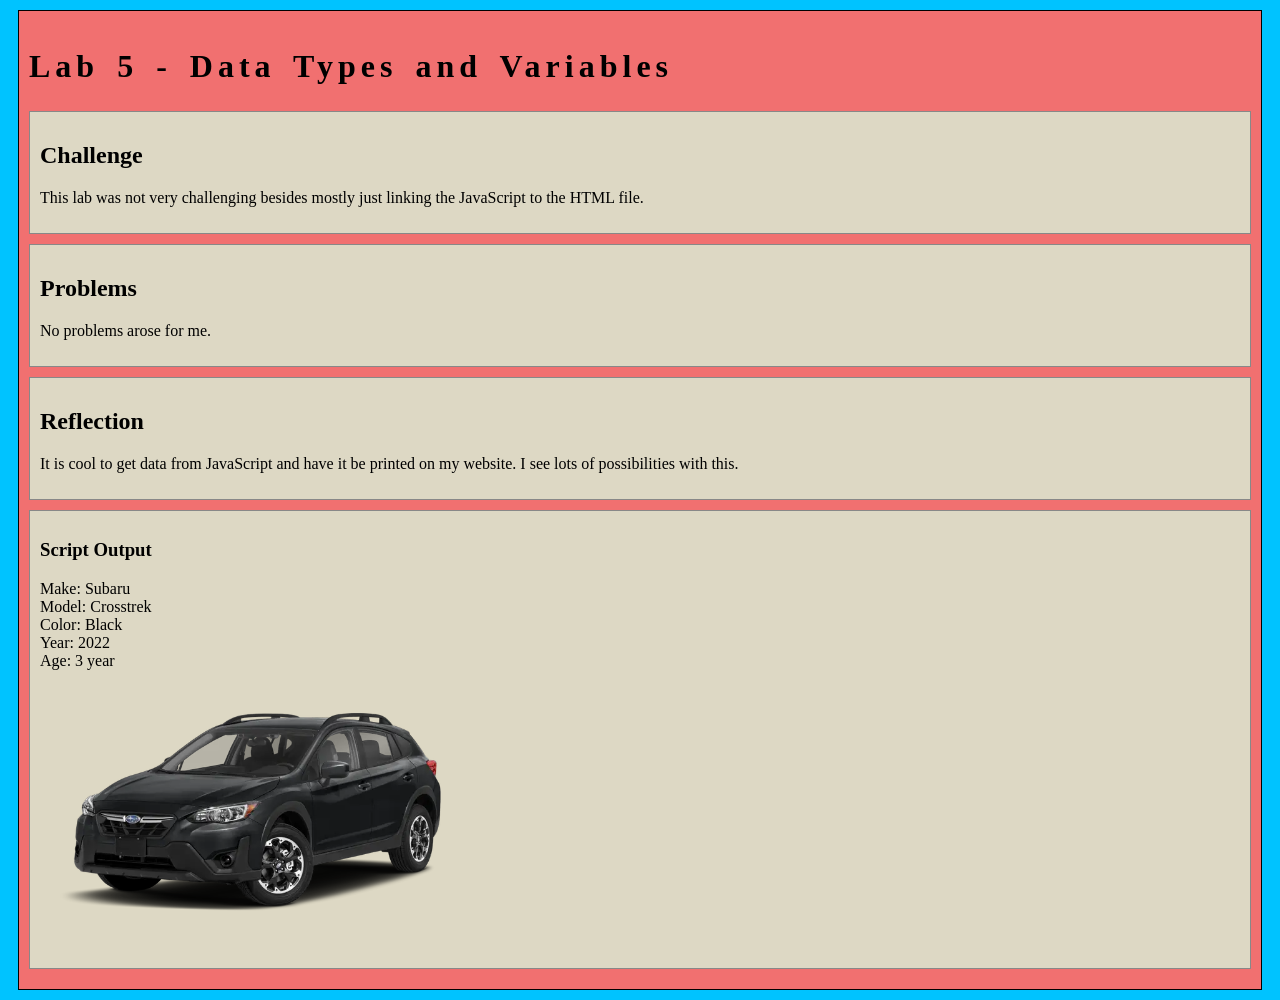
<file: lab5/index.html>
<!DOCTYPE html>
<html>
<head>
	<!-- This title is used for tabs and bookmarks -->
	<title>Lab 5 - Data Types and Variables</title>

	<!-- Use UTF character set, a good idea with any webpage -->
  	<meta charset="UTF-8" />
	<!-- Set viewport so page remains consistently scaled w narrow devices -->
  	<meta name="viewport" content="width=device-width, initial-scale=1.0" />
	
	<!-- Include a sitewide CSS file for consistent styling across the site -->
	<link rel="stylesheet" type="text/css" href="../css/site.css">
	<!-- Lab-specifc CSS file for any special styling of this particular page -->
	<link rel="stylesheet" type="text/css" href="css/lab.css">
	
	<!-- load jQuery library to make javascript easier (must be above our lab js)-->
	<script src="https://code.jquery.com/jquery-3.6.4.min.js"></script>
	<!-- Link to javascript file - DEFER waits until all elements are rendered -->
	<script type="text/javascript" src="./js/lab.js" DEFER></script>
</head>
<body>
	<!-- Style this page by changing the CSS in ../css/site.css or css/lab.css -->
	<main id="content">
		<section>
			<h1>Lab 5 - Data Types and Variables</h1>
			<div class="minor-section">
					<h2>Challenge</h2>
					<p>This lab was not very challenging besides mostly just linking the JavaScript to the HTML file.</p>
			</div>

			<div class="minor-section">
					<h2>Problems</h2>
					<p>No problems arose for me.</p>
			</div>

			<div class="minor-section">
					<h2>Reflection</h2>
					<p>It is cool to get data from JavaScript and have it be printed on my website. I see lots of possibilities with this.</p>
			</div>

			<div class="minor-section">
				<h3>Script Output</h3>
				<div class=output>
						<script type="text/javascript" src="js/lab.js"></script>
				</div>
		
				<img class="main-photo" src="./img/crosstrek.webp">

			</div>
		</section>
		<nav id="links">
			<!-- Put links to other pages (including the homepage) here. -->
		</nav>
	</main>
</body>
</html>
</file>
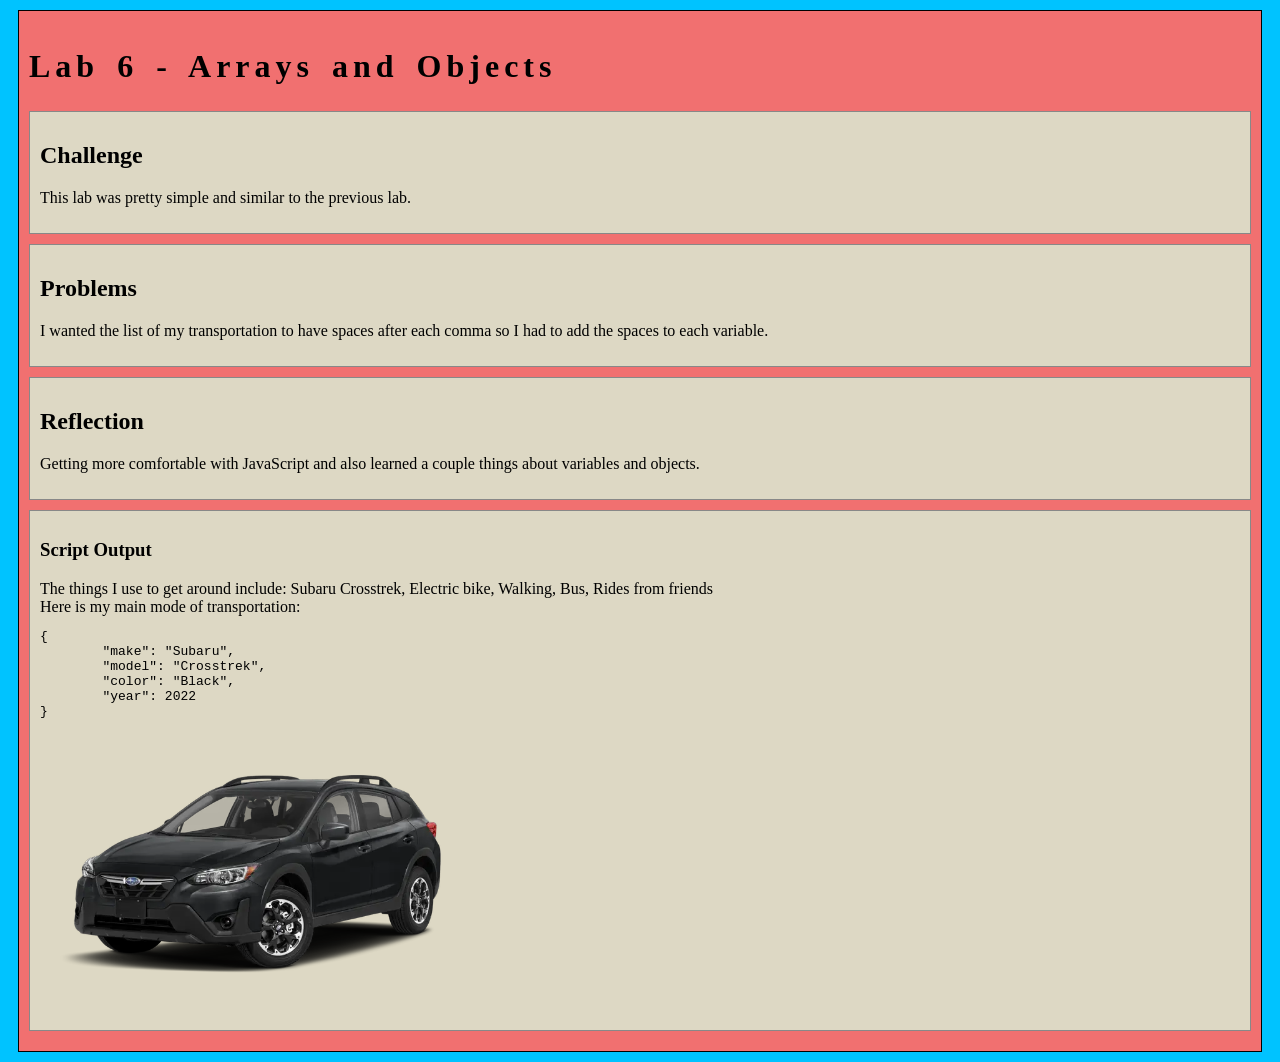
<file: lab6/index.html>
<!DOCTYPE html>
<html>
<head>
	<!-- This title is used for tabs and bookmarks -->
	<title>Lab 6 - Arrays and Objects</title>

	<!-- Use UTF character set, a good idea with any webpage -->
  	<meta charset="UTF-8" />
	<!-- Set viewport so page remains consistently scaled w narrow devices -->
  	<meta name="viewport" content="width=device-width, initial-scale=1.0" />
	
	<!-- Include a sitewide CSS file for consistent styling across the site -->
	<link rel="stylesheet" type="text/css" href="../css/site.css">
	<!-- Lab-specifc CSS file for any special styling of this particular page -->
	<link rel="stylesheet" type="text/css" href="css/lab.css">
	
	<!-- load jQuery library to make javascript easier (must be above our lab js)-->
	<script src="https://code.jquery.com/jquery-3.6.4.min.js"></script>
	<!-- Link to javascript file - DEFER waits until all elements are rendered -->
	<script type="text/javascript" src="./js/lab.js" DEFER></script>
</head>
<body>
	<!-- Style this page by changing the CSS in ../css/site.css or css/lab.css -->
	<main id="content">
		<section>
			<h1>Lab 6 - Arrays and Objects</h1>
			<div class="minor-section">
					<h2>Challenge</h2>
					<p>This lab was pretty simple and similar to the previous lab.</p>
			</div>

			<div class="minor-section">
					<h2>Problems</h2>
					<p>I wanted the list of my transportation to have spaces after each comma so I had to add the spaces to each variable.</p>
			</div>

			<div class="minor-section">
					<h2>Reflection</h2>
					<p>Getting more comfortable with JavaScript and also learned a couple things about variables and objects.</p>
			</div>

			<div class="minor-section">
				<h3>Script Output</h3>
				<div class=output>
						<script type="text/javascript" src="js/lab.js"></script>
				</div>
		
				<img class="main-photo" src="./img/crosstrek.webp">
			</div>
		</section>
		<nav id="links">
			<!-- Put links to other pages (including the homepage) here. -->
		</nav>
	</main>
</body>
</html>
</file>
<file: css/site.css>
/* we can use a single css file to style all the files in our wwebsite */

/* you can pick your own background colors, text colors, and fonts */

/* we can select an html element tag, in this case "body" will apply to the whole document */
body {
  background-color: #00c3ff;
}

/* we can have rules apply to multiple elements at the same time with commas */
h1,h2,h3,p {
  font-family: impact;
}

/* and we can have rules that overlap other rules, both take effect */
h1 {
  letter-spacing: 5px;
  word-spacing: 5px;
  font-size: 200%;
}

/* the hashtag in a CSS selector selects an element by id, e.g., id="content" */
#content {
  margin: 10px;
  padding: 10px;
  border: solid 1px #000000;
  background-color: #f17070;
}

/* the period in a CSS selector selects an element by class, e.g., class="minor-section" */
.minor-section {
  padding: 10px;
  margin-bottom: 10px;
  border: solid 1px #000000;
  background-color: #8c4b7b;
}

#links {
  font-family: impact;
}
</file>
<file: css/homepage.css>
/* this css file will only style the homepage of our site */

.main-photo {
  margin: 10px;
  max-width: 250px;
}
</file>
<file: lab10/css/lab.css>
/* Here we can set styles for this lab page that we don't want to effect others pages */

/* the period in a CSS selector selects an element by class, e.g., class="minor-section" */
.minor-section {
    padding: 10px;
    margin-bottom: 10px;
    border: solid 1px #888;
    background-color: #DDD8C4;
  }
.text {
  display: inline-block;
  max-width: 60%;
  margin: 3px;
  padding: 5px 10px;
  border-radius: 15px;
  background-color: darkgray;
  color: white;
  font-family: sans-serif;
  font-size: 0.8em;
}
</file>
<file: lab11/css/lab.css>
/* Here we can set styles for this lab page that we don't want to effect others pages */

/* the period in a CSS selector selects an element by class, e.g., class="minor-section" */
.minor-section {
    padding: 10px;
    margin-bottom: 10px;
    border: solid 1px #888;
    background-color: #DDD8C4;
  }
</file>
<file: lab12/css/lab.css>
/* Here we can set styles for this lab page that we don't want to effect others pages */

/* the period in a CSS selector selects an element by class, e.g., class="minor-section" */
.minor-section {
    padding: 10px;
    margin-bottom: 10px;
    border: solid 1px #888;
    background-color: #DDD8C4;
  }
</file>
<file: lab13/css/lab.css>
/* Here we can set styles for this lab page that we don't want to effect others pages */

/* the period in a CSS selector selects an element by class, e.g., class="minor-section" */
.minor-section {
    padding: 10px;
    margin-bottom: 10px;
    border: solid 1px #888;
    background-color: #DDD8C4;
  }
</file>
<file: lab14/css/lab.css>
/* Here we can set styles for this lab page that we don't want to effect others pages */

/* the period in a CSS selector selects an element by class, e.g., class="minor-section" */
.minor-section {
    padding: 10px;
    margin-bottom: 10px;
    border: solid 1px #888;
    background-color: #DDD8C4;
  }
</file>
<file: lab15/css/lab.css>
/* Here we can set styles for this lab page that we don't want to effect others pages */

/* the period in a CSS selector selects an element by class, e.g., class="minor-section" */
.minor-section {
    padding: 10px;
    margin-bottom: 10px;
    border: solid 1px #888;
    background-color: #DDD8C4;
  }
</file>
<file: lab16/css/lab.css>
/* Here we can set styles for this lab page that we don't want to effect others pages */

/* the period in a CSS selector selects an element by class, e.g., class="minor-section" */
.minor-section {
    padding: 10px;
    margin-bottom: 10px;
    border: solid 1px #888;
    background-color: #DDD8C4;
  }
</file>
<file: lab2/css/lab.css>
/* Here we can set styles for this lab page that we don't want to effect others pages */

/* the period in a CSS selector selects an element by class, e.g., class="minor-section" */
.stylish {
    padding: 10px;
    margin-bottom: 10px;
    border: solid 1px #888;
    background-color: #00ff5e;
  }
</file>
<file: lab3/css/lab.css>
/* Here we can set styles for this lab page that we don't want to effect others pages */

/* the period in a CSS selector selects an element by class, e.g., class="minor-section" */
.minor-section {
    padding: 10px;
    margin-bottom: 10px;
    border: solid 1px #888;
    background-color: #DDD8C4;
  }

.main-photo {
  margin: 10px;
  max-width: 600px;
  }
</file>
<file: lab4/css/lab.css>
/* Here we can set styles for this lab page that we don't want to effect others pages */

/* the period in a CSS selector selects an element by class, e.g., class="minor-section" */
.minor-section {
    padding: 10px;
    margin-bottom: 10px;
    border: solid 1px #888;
    background-color: #DDD8C4;
  }

.main-photo {
    margin: 10px;
    max-width: 600px;
    }
</file>
<file: lab5/css/lab.css>
/* Here we can set styles for this lab page that we don't want to effect others pages */

/* the period in a CSS selector selects an element by class, e.g., class="minor-section" */
.minor-section {
    padding: 10px;
    margin-bottom: 10px;
    border: solid 1px #888;
    background-color: #DDD8C4;
  }

.main-photo {
    margin: 10px;
    max-width: 400px;
    }
</file>
<file: lab6/css/lab.css>
/* Here we can set styles for this lab page that we don't want to effect others pages */

/* the period in a CSS selector selects an element by class, e.g., class="minor-section" */
.minor-section {
    padding: 10px;
    margin-bottom: 10px;
    border: solid 1px #888;
    background-color: #DDD8C4;
  }

  .main-photo {
    margin: 10px;
    max-width: 400px;
    }
</file>
